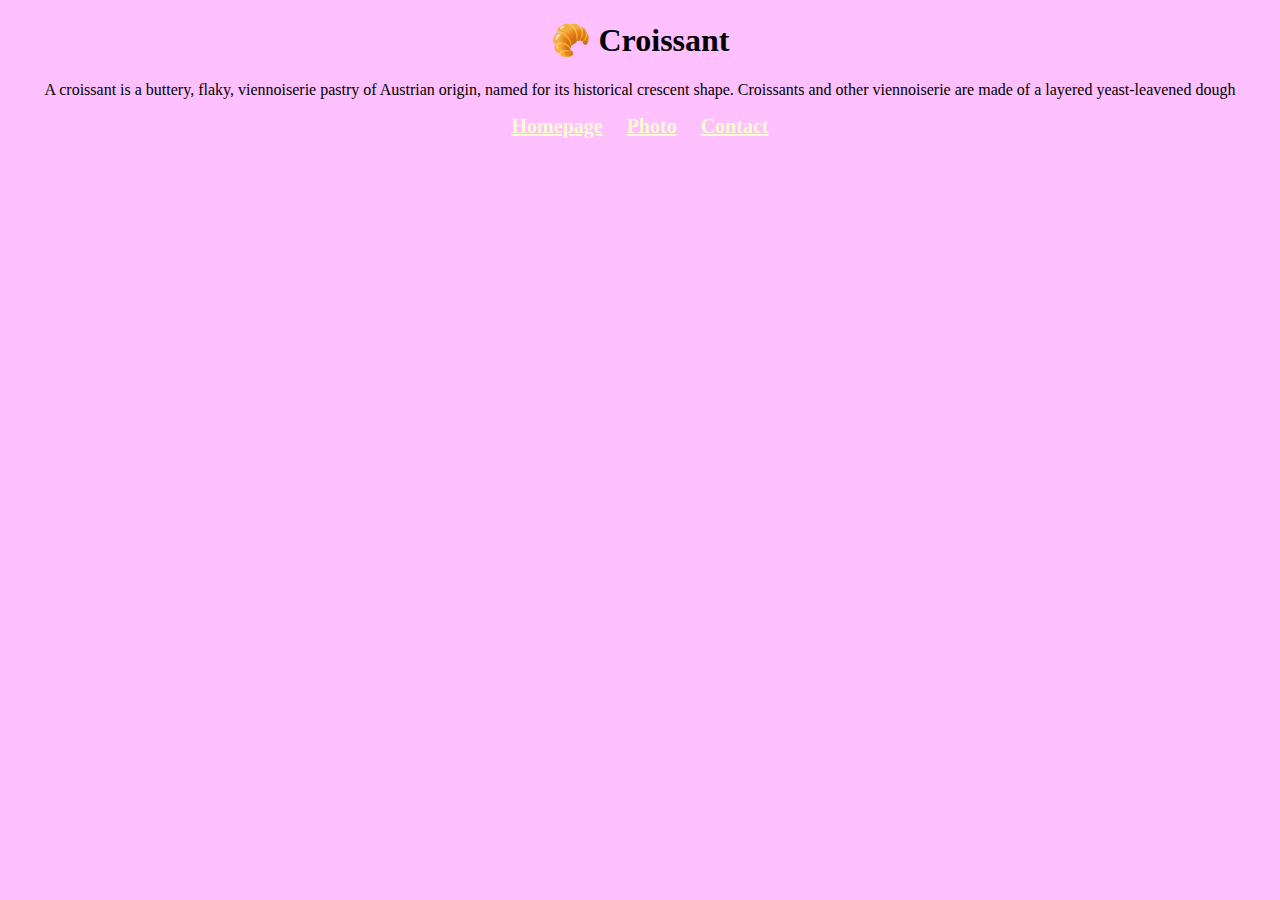
<file: index.html>
<!DOCTYPE html>
<html lang="en">
  <head>
    <meta charset="UTF-8" />
    <meta http-equiv="X-UA-Compatible" content="IE=edge" />
    <meta name="viewport" content="width=device-width, initial-scale=1.0" />
    <meta name="description" content="Taste the best croissant in town" />
    <link rel="stylesheet" href="./css/style.css" />
    <title>The best croissant in New York - Croissant.com</title>
  </head>
  <body>
    <h1>🥐 Croissant</h1>
    <p>
      A croissant is a buttery, flaky, viennoiserie pastry of Austrian origin,
      named for its historical crescent shape. Croissants and other viennoiserie
      are made of a layered yeast-leavened dough
    </p>
    <footer>
      <a href="./index.html" title="Home"> Homepage</a>
      <a href="./photo.html" title="Croissant photo"> Photo</a>
      <a href="./contact.html" title="Contact Croissant.com"> Contact</a>
    </footer>
  </body>
</html>
</file>
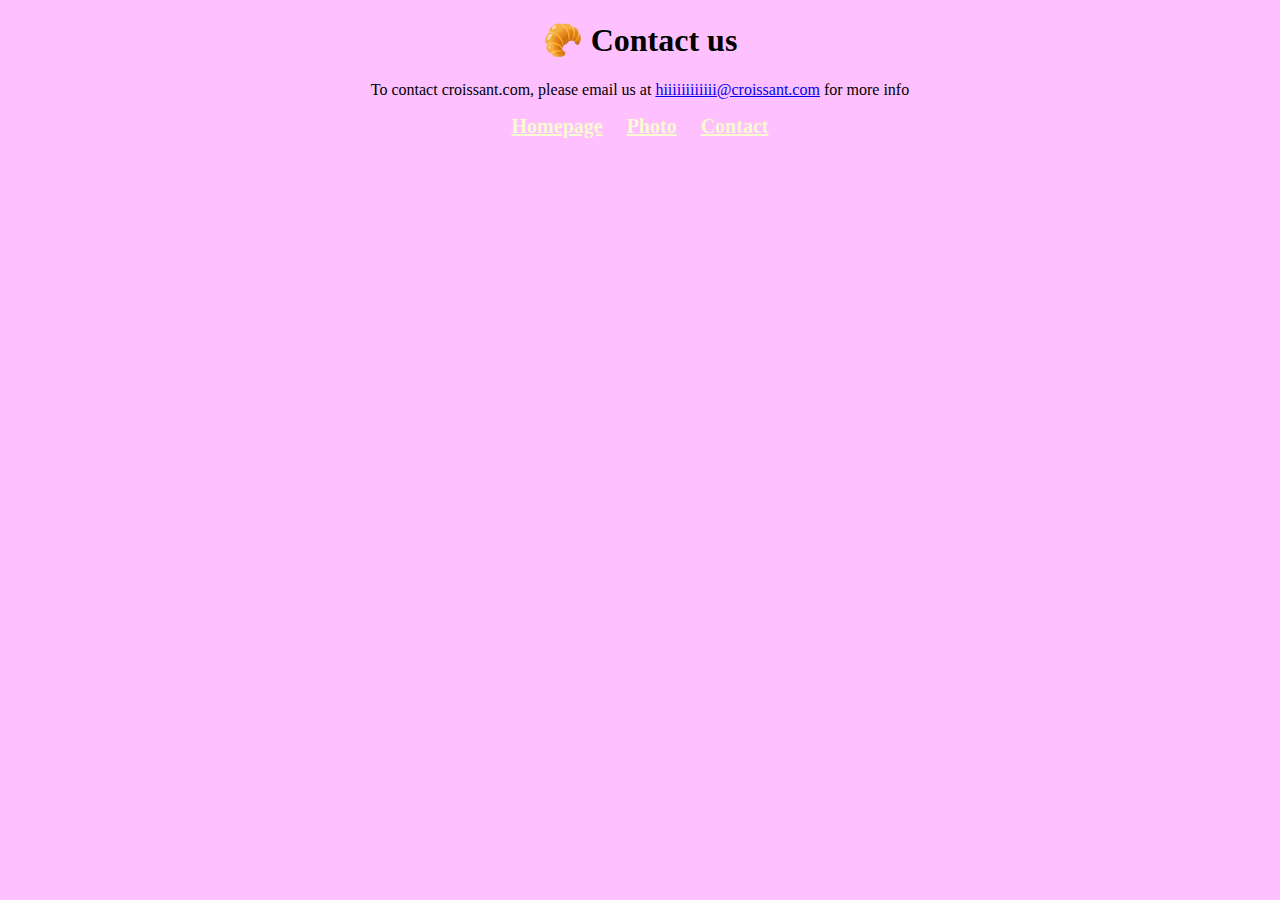
<file: contact.html>
<!DOCTYPE html>
<html lang="en">
  <head>
    <meta charset="UTF-8" />
    <meta http-equiv="X-UA-Compatible" content="IE=edge" />
    <meta name="viewport" content="width=device-width, initial-scale=1.0" />
    <link rel="stylesheet" href="./css/style.css" />
    <meta
      name="description"
      content="Contact croissant.com to learn more about our homemade croissants"
    />
    <title>Contact us - Croissant.com</title>
  </head>
  <body>
    <h1>🥐 Contact us</h1>
    <p>
      To contact croissant.com, please email us at
      <a href="mailto:hello@croissant.com" title="contact us by email"
        >hiiiiiiiiiiii@croissant.com</a
      >
      for more info
    </p>
    <footer>
      <a href="./index.html" title="Home"> Homepage</a>
      <a href="./photo.html" title="Croissant photo"> Photo</a>
      <a href="./contact.html" title="Contact Croissant.com"> Contact</a>
    </footer>
  </body>
</html>
</file>
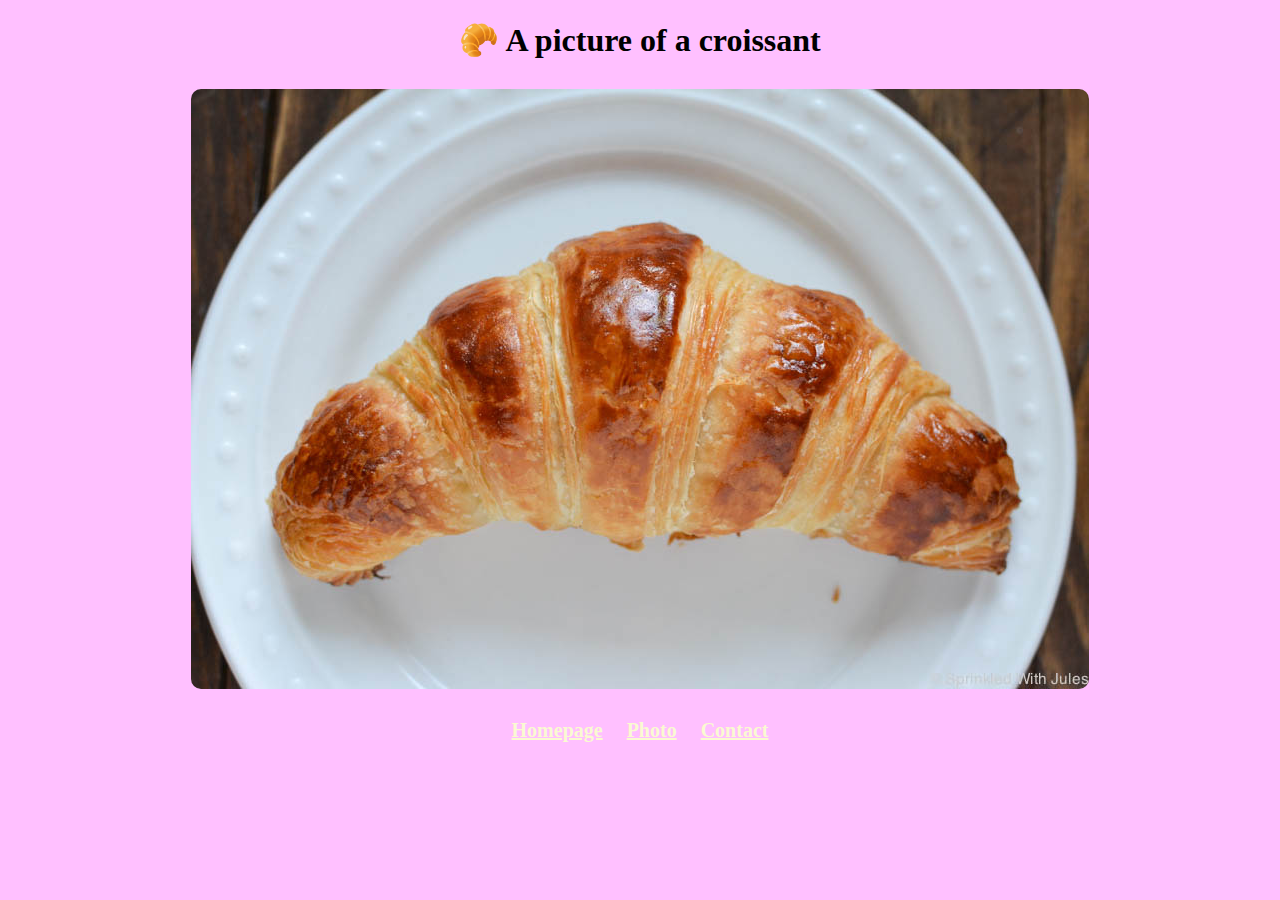
<file: photo.html>
<!DOCTYPE html>
<html lang="en">
  <head>
    <meta charset="UTF-8" />
    <meta http-equiv="X-UA-Compatible" content="IE=edge" />
    <meta name="viewport" content="width=device-width, initial-scale=1.0" />
    <meta
      name="description"
      content="Enjoy a beautiful picture of a homemade croissant"
    />
    <link rel="stylesheet" href="./css/style.css" />
    <title>An example of the perfect Croissant - Croissant.com</title>
  </head>
  <body>
    <h1>🥐 A picture of a croissant</h1>
    <img
      src="./images/croissant.jpg"
      alt="Homemade croissant"
      class="croissant-photo"
    />
    <footer>
      <a href="./index.html" title="Home"> Homepage</a>
      <a href="./photo.html" title="Croissant photo"> Photo</a>
      <a href="./contact.html" title="Contact Croissant.com"> Contact</a>
    </footer>
  </body>
</html>
</file>
<file: css/style.css>
body {
  background: #f8f8;
}

h1,
p {
  text-align: center;
}

.croissant-photo {
  max-width: 100%;
  border-radius: 10px;
  display: block;
  margin: 30px auto;
}

footer {
  text-align: center;
}

footer a {
  margin: 0 10px;
  color: lightgoldenrodyellow;
  font-size: 20px;
  font-weight: bold;
}
</file>
